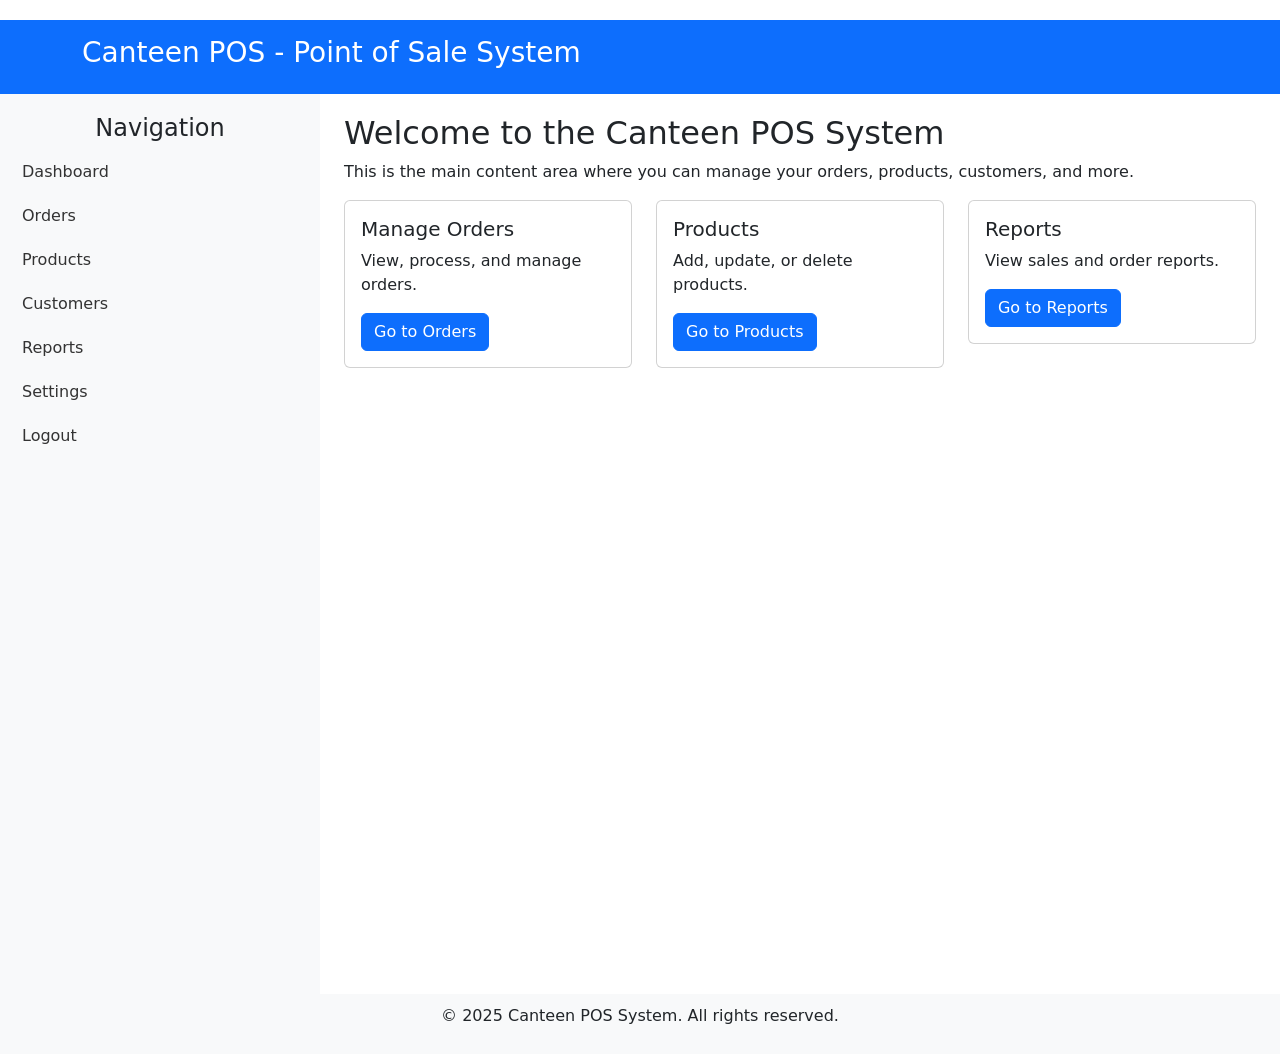
<file: template.html>
<!DOCTYPE html>
<html lang="en">
<head>
    <meta charset="UTF-8">
    <meta name="viewport" content="width=device-width, initial-scale=1.0">
    <title>Canteen POS</title>
    <!-- Bootstrap CDN for CSS -->
    <link href="https://cdn.jsdelivr.net/npm/bootstrap@5.3.0-alpha1/dist/css/bootstrap.min.css" rel="stylesheet">
    <!-- Optional custom styles -->
    <style>
        body {
            margin-top: 20px;
        }
        /* Sidebar styling */
        .sidebar {
            background-color: #f8f9fa;
            height: 100vh;
            padding-top: 20px;
        }

        .sidebar a {
            color: #333;
            padding: 10px;
            text-decoration: none;
            display: block;
        }

        .sidebar a:hover {
            background-color: #ddd;
        }

        footer {
            background-color: #f8f9fa;
            padding: 10px;
            text-align: center;
        }

        .content {
            min-height: 80vh;
            margin-top: 20px;
        }
    </style>
</head>
<body>

<!-- Header -->
<header class="bg-primary text-white py-3">
    <div class="container">
        <h1 class="h3">Canteen POS - Point of Sale System</h1>
    </div>
</header>

<!-- Main Layout -->
<div class="container-fluid">
    <div class="row">
        <!-- Sidebar -->
        <div class="col-md-3 sidebar">
            <h4 class="text-center">Navigation</h4>
            <ul class="nav flex-column">
                <li class="nav-item">
                    <a class="nav-link active" href="#">Dashboard</a>
                </li>
                <li class="nav-item">
                    <a class="nav-link" href="#">Orders</a>
                </li>
                <li class="nav-item">
                    <a class="nav-link" href="#">Products</a>
                </li>
                <li class="nav-item">
                    <a class="nav-link" href="#">Customers</a>
                </li>
                <li class="nav-item">
                    <a class="nav-link" href="#">Reports</a>
                </li>
                <li class="nav-item">
                    <a class="nav-link" href="#">Settings</a>
                </li>
                <li class="nav-item">
                    <a class="nav-link" href="#">Logout</a>
                </li>
            </ul>
        </div>

        <!-- Main Content Area -->
        <div class="col-md-9 content">
            <div class="container">
                <h2>Welcome to the Canteen POS System</h2>
                <p>This is the main content area where you can manage your orders, products, customers, and more.</p>
                <div class="row">
                    <!-- Example of content block -->
                    <div class="col-md-4">
                        <div class="card">
                            <div class="card-body">
                                <h5 class="card-title">Manage Orders</h5>
                                <p class="card-text">View, process, and manage orders.</p>
                                <a href="#" class="btn btn-primary">Go to Orders</a>
                            </div>
                        </div>
                    </div>
                    <div class="col-md-4">
                        <div class="card">
                            <div class="card-body">
                                <h5 class="card-title">Products</h5>
                                <p class="card-text">Add, update, or delete products.</p>
                                <a href="#" class="btn btn-primary">Go to Products</a>
                            </div>
                        </div>
                    </div>
                    <div class="col-md-4">
                        <div class="card">
                            <div class="card-body">
                                <h5 class="card-title">Reports</h5>
                                <p class="card-text">View sales and order reports.</p>
                                <a href="#" class="btn btn-primary">Go to Reports</a>
                            </div>
                        </div>
                    </div>
                </div>
            </div>
        </div>
    </div>
</div>

<!-- Footer -->
<footer class="bg-light">
    <p>&copy; 2025 Canteen POS System. All rights reserved.</p>
</footer>

<!-- Bootstrap JS and dependencies -->
<script src="https://cdn.jsdelivr.net/npm/@popperjs/core@2.11.6/dist/umd/popper.min.js"></script>
<script src="https://cdn.jsdelivr.net/npm/bootstrap@5.3.0-alpha1/dist/js/bootstrap.min.js"></script>

</body>
</html>
</file>
